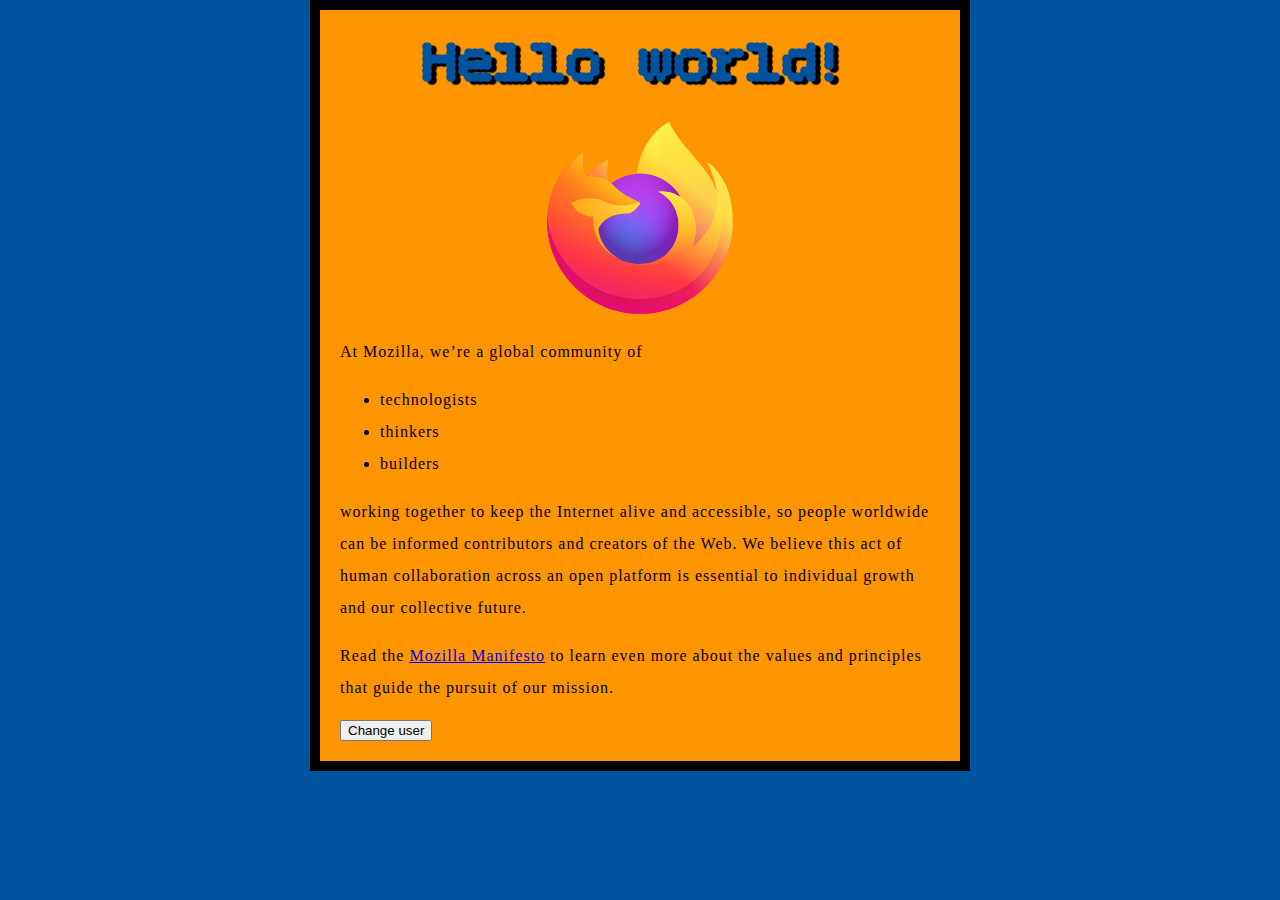
<file: index.html>
<!DOCTYPE html>
<html>
  <head>
    <link href="styles/style.css" rel="stylesheet" />
<!-- Linking to external CSS stylesheet -->

    <meta charset="utf-8">
    <title>My test page</title>

<!-- Preconnect to Google Fonts -->
    <link rel="preconnect" href="https://fonts.googleapis.com"> 
    <link rel="preconnect" href="https://fonts.gstatic.com" crossorigin>
    <link href="https://fonts.googleapis.com/css2?family=Bitcount+Grid+Single:wght@100..900&display=swap" rel="stylesheet">
<!--This code links your page to a stylesheet hosted by the Google Fonts service, 
  which loads your chosen font.-->

<!-- linking to external JavaScript file -->
    <script async src="scripts/main.js"></script>

  </head>
  <body>
    <h1>Mozilla is cool</h1>
    <img src="images/firefox-icon.svg" alt="The Firefox logo: a flaming fox surrounding the Earth.">

    <p>At Mozilla, we’re a global community of</p>

    <ul> <!-- changed to list in the tutorial -->
      <li>technologists</li>
      <li>thinkers</li>
      <li>builders</li>
    </ul>

    <p>working together to keep the Internet alive and accessible, so people worldwide can be informed contributors and creators of the Web. 
      We believe this act of human collaboration across an open platform is essential to individual growth and our collective future.</p>

    <p>Read the <a href="https://www.mozilla.org/en-US/about/manifesto/">Mozilla Manifesto</a> 
      to learn even more about the values and principles that guide the pursuit of our mission.</p>

    <!-- Add a button-->
    <button>Change user</button>
    
  </body>
</html>
</file>
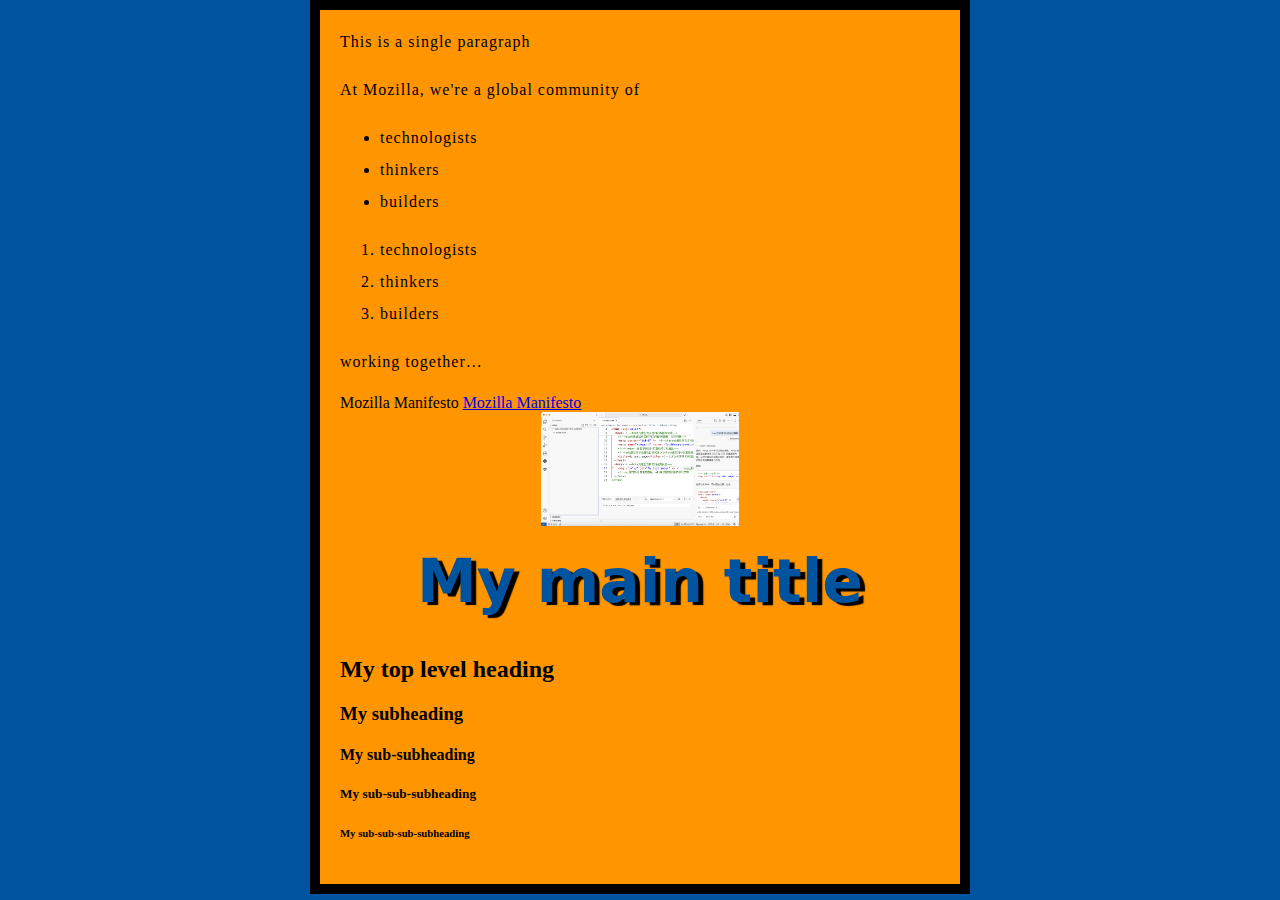
<file: first_website/1.creating-your-first-html-document.html>
<!--Creating your first HTML document-->
<!doctype html>
<!--doctype html 声明用于定义文档类型，帮助浏览器正确渲染页面-->

<html lang="en-US">
<!--html元素是整个页面内容的包装器，有时被称为根元素。
它还包括lang属性，用于设置文档的主要语言。-->

  <head> <!--head元素包含文档的元数据和链接-->
    <link href="styles/style.css" rel="stylesheet" />
    <!--link元素用于链接外部资源，如CSS样式表-->
    
    <!--meta元素提供有关HTML文档的元数据，如字符集-->
    <meta charset="utf-8" />  <!--charset属性定义文档的字符编码-->
    <meta name="viewport" content="width=device-width" /> 
    <!--viewport元素用于控制页面的尺寸和缩放-->
    <!--name属性用于设置视口的宽度,content属性用于设置缩放级别-->
    <title>My test page</title> <!--title元素定义网页的标题，显示在浏览器标签上-->
  </head>
  <body> <!--body元素包含网页的主要内容-->
<!--Paragraphs-->
   <p>This is a single paragraph</p>

<!--Lists-->
    <p>At Mozilla, we're a global community of</p>
<!--<ul>元素用于定义无序列表-->
    <ul>
      <li>technologists</li>
      <li>thinkers</li>
      <li>builders</li>
    </ul>

<!--<ol>元素用于定义有序列表-->
    <ol>
      <li>technologists</li>
      <li>thinkers</li>
      <li>builders</li>
    </ol>

    <p>working together…</p>

<!--Links-->
    <a>Mozilla Manifesto</a>
<!--href(hypertext reference)属性用于定义链接的目标URL-->
    <a href="https://www.mozilla.org/en-US/about/manifesto/">
      Mozilla Manifesto
    </a>

<!--embedding images-->
    <img src="images/my_page.png" alt="My test image" /> <!--img元素用于在网页中嵌入图像-->
    <!--src(source)属性指定图像的路径，alt(alternative)属性提供图像的替代文本-->

<!--Marking up text-->
    <!-- HTML contains 6 heading levels: -->
    <h1>My main title</h1>
    <h2>My top level heading</h2>
    <h3>My subheading</h3>
    <h4>My sub-subheading</h4>
    <h5>My sub-sub-subheading</h5>
    <h6>My sub-sub-sub-subheading</h6>

<!--Paragraphs-->

  </body>
</html>
</file>
<file: styles/style.css>
html { /* 设置html，html元素是整个网页的根元素 */
  /* px means "pixels". The base font size is now 10 pixels high */
  font-size: 16px;
  background-color: #00539f; /*设置页面背景颜色*/
}

body { /* 设置body，body元素包含网页的主要内容 */
  width: 600px; /*设置页面主体宽度*/
  margin: 0 auto; /*设置页面主体的外边距为自动，以居中显示*/
  background-color: #ff9500; /*设置页面主体背景颜色*/
  padding: 0 20px 20px 20px; /*设置页面主体的内边距，上右下左*/
  border: 10px solid black; /*设置页面主体的边框，宽度为5像素，样式为实线，颜色为黑色*/
}

h1 {
  font-size: 60px;  /*设置主标题的字体大小*/
  text-align: center; /*设置主标题的对齐方式为居中*/
  margin-bottom: 40px; /*设置主标题的下边距*/
  font-family: "Bitcount Grid Single", system-ui; /*设置主标题的字体*/
  margin: 0; /*设置主标题的外边距为0*/
  padding: 20px 0; /*设置主标题的内边距，上下20像素，左右0*/
  color: #00539f; /*设置主标题的字体颜色*/
  text-shadow: 5px 3px 1px black; /*设置主标题的文字阴影效果*/
}

p,
li {
/*  font-size: 16px; /*设置段落和列表项的字体大小*/
  line-height: 2; /*设置段落和列表项的行高，单位是倍数*/
  letter-spacing: 1px; /*设置段落和列表项的字母间距*/
}

img {
  display: block;   /* 将图像设置为块级元素 */
  margin: 0 auto;   /* 居中对齐图像 */
  max-width: 33%;  /* max-width表示最大宽度 */
}
</file>
<file: first_website/styles/style.css>
html { /* 设置html，html元素是整个网页的根元素 */
  /* px means "pixels". The base font size is now 10 pixels high */
  font-size: 16px;
  background-color: #00539f; /*设置页面背景颜色*/
}

body { /* 设置body，body元素包含网页的主要内容 */
  width: 600px; /*设置页面主体宽度*/
  margin: 0 auto; /*设置页面主体的外边距为自动，以居中显示*/
  background-color: #ff9500; /*设置页面主体背景颜色*/
  padding: 0 20px 20px 20px; /*设置页面主体的内边距，上右下左*/
  border: 10px solid black; /*设置页面主体的边框，宽度为5像素，样式为实线，颜色为黑色*/
}

h1 {
  font-size: 60px;  /*设置主标题的字体大小*/
  text-align: center; /*设置主标题的对齐方式为居中*/
  margin-bottom: 40px; /*设置主标题的下边距*/
  font-family: "Bitcount Grid Single", system-ui; /*设置主标题的字体*/
  margin: 0; /*设置主标题的外边距为0*/
  padding: 20px 0; /*设置主标题的内边距，上下20像素，左右0*/
  color: #00539f; /*设置主标题的字体颜色*/
  text-shadow: 5px 3px 1px black; /*设置主标题的文字阴影效果*/
}

p,
li {
/*  font-size: 16px; /*设置段落和列表项的字体大小*/
  line-height: 2; /*设置段落和列表项的行高，单位是倍数*/
  letter-spacing: 1px; /*设置段落和列表项的字母间距*/
}

img {
  display: block;   /* 将图像设置为块级元素 */
  margin: 0 auto;   /* 居中对齐图像 */
  max-width: 33%;  /* max-width表示最大宽度 */
}
</file>
